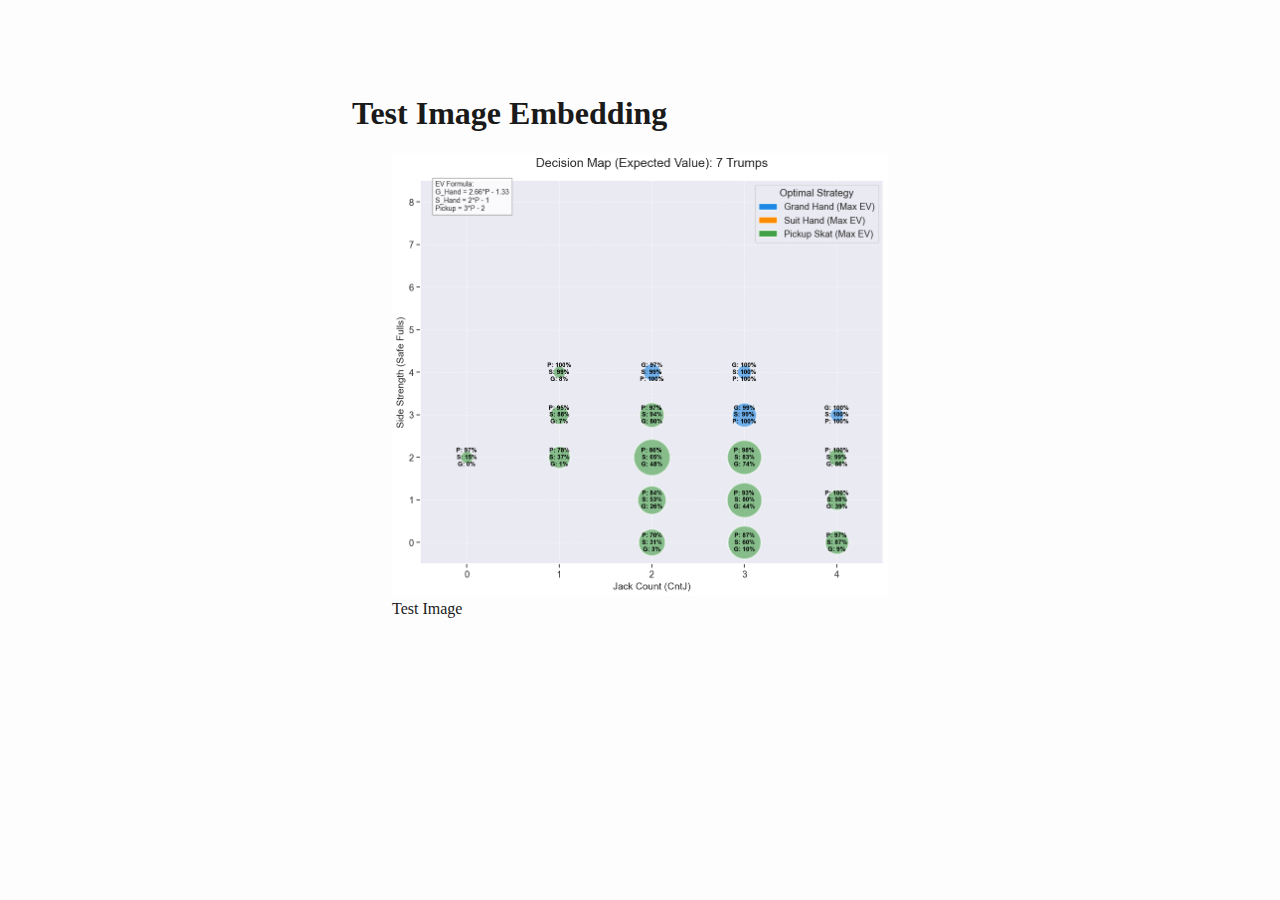
<file: test_embed.html>
<!DOCTYPE html>
<html xmlns="http://www.w3.org/1999/xhtml" lang xml:lang>
<head>
  <meta charset="utf-8" />
  <meta name="generator" content="pandoc" />
  <meta name="viewport" content="width=device-width, initial-scale=1.0, user-scalable=yes" />
  <title>test_embed</title>
  <style>
html {
color: #1a1a1a;
background-color: #fdfdfd;
}
body {
margin: 0 auto;
max-width: 36em;
padding-left: 50px;
padding-right: 50px;
padding-top: 50px;
padding-bottom: 50px;
hyphens: auto;
overflow-wrap: break-word;
text-rendering: optimizeLegibility;
font-kerning: normal;
}
@media (max-width: 600px) {
body {
font-size: 0.9em;
padding: 12px;
}
h1 {
font-size: 1.8em;
}
}
@media print {
html {
background-color: white;
}
body {
background-color: transparent;
color: black;
font-size: 12pt;
}
p, h2, h3 {
orphans: 3;
widows: 3;
}
h2, h3, h4 {
page-break-after: avoid;
}
}
p {
margin: 1em 0;
}
a {
color: #1a1a1a;
}
a:visited {
color: #1a1a1a;
}
img {
max-width: 100%;
}
svg {
height: auto;
max-width: 100%;
}
h1, h2, h3, h4, h5, h6 {
margin-top: 1.4em;
}
h5, h6 {
font-size: 1em;
font-style: italic;
}
h6 {
font-weight: normal;
}
ol, ul {
padding-left: 1.7em;
margin-top: 1em;
}
li > ol, li > ul {
margin-top: 0;
}
blockquote {
margin: 1em 0 1em 1.7em;
padding-left: 1em;
border-left: 2px solid #e6e6e6;
color: #606060;
}
code {
font-family: Menlo, Monaco, Consolas, 'Lucida Console', monospace;
font-size: 85%;
margin: 0;
hyphens: manual;
}
pre {
margin: 1em 0;
overflow: auto;
}
pre code {
padding: 0;
overflow: visible;
overflow-wrap: normal;
}
.sourceCode {
background-color: transparent;
overflow: visible;
}
hr {
border: none;
border-top: 1px solid #1a1a1a;
height: 1px;
margin: 1em 0;
}
table {
margin: 1em 0;
border-collapse: collapse;
width: 100%;
overflow-x: auto;
display: block;
font-variant-numeric: lining-nums tabular-nums;
}
table caption {
margin-bottom: 0.75em;
}
tbody {
margin-top: 0.5em;
border-top: 1px solid #1a1a1a;
border-bottom: 1px solid #1a1a1a;
}
th {
border-top: 1px solid #1a1a1a;
padding: 0.25em 0.5em 0.25em 0.5em;
}
td {
padding: 0.125em 0.5em 0.25em 0.5em;
}
header {
margin-bottom: 4em;
text-align: center;
}
#TOC li {
list-style: none;
}
#TOC ul {
padding-left: 1.3em;
}
#TOC > ul {
padding-left: 0;
}
#TOC a:not(:hover) {
text-decoration: none;
}
code{white-space: pre-wrap;}
span.smallcaps{font-variant: small-caps;}
div.columns{display: flex; gap: min(4vw, 1.5em);}
div.column{flex: auto; overflow-x: auto;}
div.hanging-indent{margin-left: 1.5em; text-indent: -1.5em;}

ul.task-list[class]{list-style: none;}
ul.task-list li input[type="checkbox"] {
font-size: inherit;
width: 0.8em;
margin: 0 0.8em 0.2em -1.6em;
vertical-align: middle;
}
.display.math{display: block; text-align: center; margin: 0.5rem auto;}
</style>
</head>
<body>
<h1 id="test-image-embedding">Test Image Embedding</h1>
<figure>
<img role="img" aria-label="Test Image" src="[data-uri]" alt="Test Image" />
<figcaption aria-hidden="true">Test Image</figcaption>
</figure>
</body>
</html>
</file>
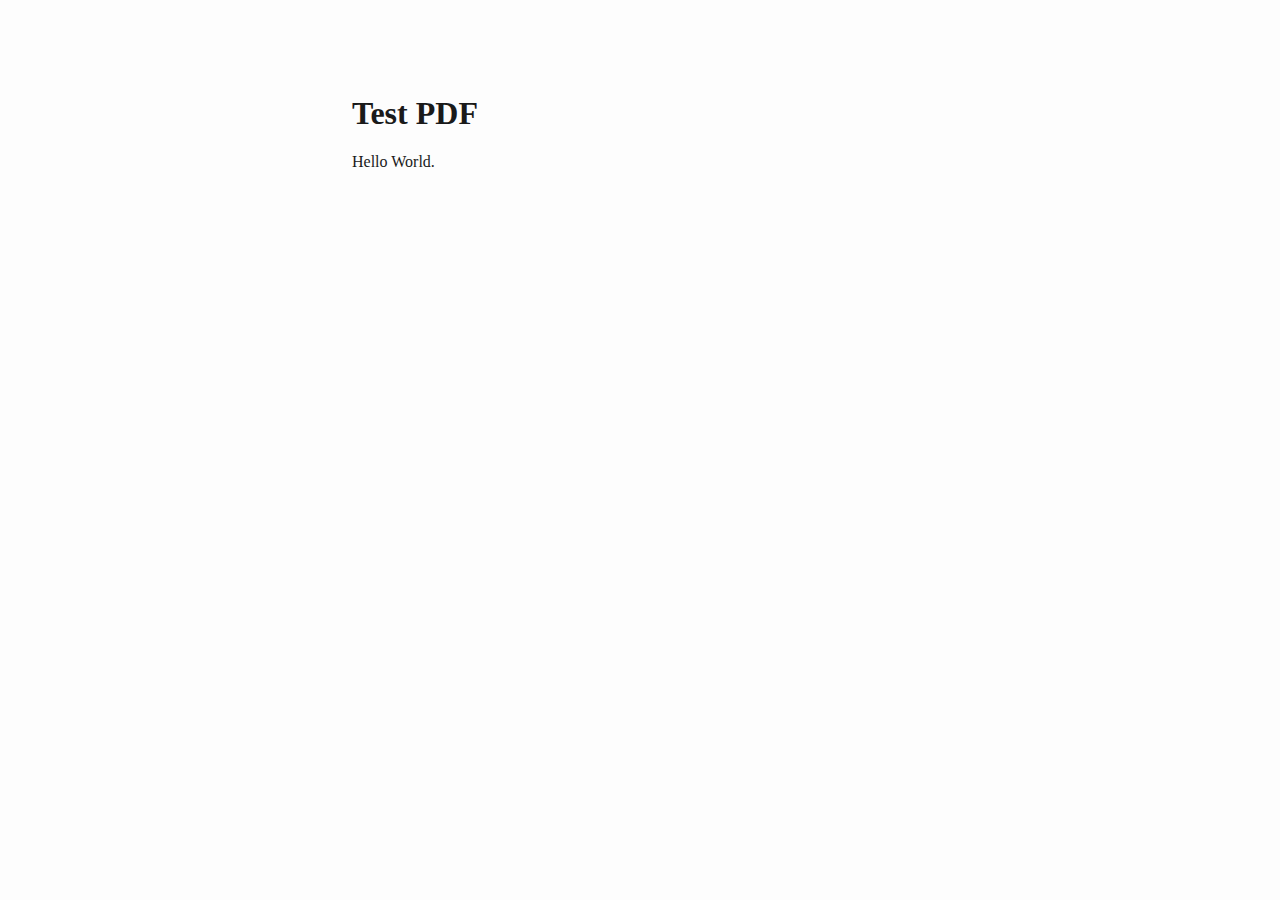
<file: test_pandoc.html>
<!DOCTYPE html>
<html xmlns="http://www.w3.org/1999/xhtml" lang xml:lang>
<head>
  <meta charset="utf-8" />
  <meta name="generator" content="pandoc" />
  <meta name="viewport" content="width=device-width, initial-scale=1.0, user-scalable=yes" />
  <title>test_pandoc</title>
  <style>
html {
color: #1a1a1a;
background-color: #fdfdfd;
}
body {
margin: 0 auto;
max-width: 36em;
padding-left: 50px;
padding-right: 50px;
padding-top: 50px;
padding-bottom: 50px;
hyphens: auto;
overflow-wrap: break-word;
text-rendering: optimizeLegibility;
font-kerning: normal;
}
@media (max-width: 600px) {
body {
font-size: 0.9em;
padding: 12px;
}
h1 {
font-size: 1.8em;
}
}
@media print {
html {
background-color: white;
}
body {
background-color: transparent;
color: black;
font-size: 12pt;
}
p, h2, h3 {
orphans: 3;
widows: 3;
}
h2, h3, h4 {
page-break-after: avoid;
}
}
p {
margin: 1em 0;
}
a {
color: #1a1a1a;
}
a:visited {
color: #1a1a1a;
}
img {
max-width: 100%;
}
svg {
height: auto;
max-width: 100%;
}
h1, h2, h3, h4, h5, h6 {
margin-top: 1.4em;
}
h5, h6 {
font-size: 1em;
font-style: italic;
}
h6 {
font-weight: normal;
}
ol, ul {
padding-left: 1.7em;
margin-top: 1em;
}
li > ol, li > ul {
margin-top: 0;
}
blockquote {
margin: 1em 0 1em 1.7em;
padding-left: 1em;
border-left: 2px solid #e6e6e6;
color: #606060;
}
code {
font-family: Menlo, Monaco, Consolas, 'Lucida Console', monospace;
font-size: 85%;
margin: 0;
hyphens: manual;
}
pre {
margin: 1em 0;
overflow: auto;
}
pre code {
padding: 0;
overflow: visible;
overflow-wrap: normal;
}
.sourceCode {
background-color: transparent;
overflow: visible;
}
hr {
border: none;
border-top: 1px solid #1a1a1a;
height: 1px;
margin: 1em 0;
}
table {
margin: 1em 0;
border-collapse: collapse;
width: 100%;
overflow-x: auto;
display: block;
font-variant-numeric: lining-nums tabular-nums;
}
table caption {
margin-bottom: 0.75em;
}
tbody {
margin-top: 0.5em;
border-top: 1px solid #1a1a1a;
border-bottom: 1px solid #1a1a1a;
}
th {
border-top: 1px solid #1a1a1a;
padding: 0.25em 0.5em 0.25em 0.5em;
}
td {
padding: 0.125em 0.5em 0.25em 0.5em;
}
header {
margin-bottom: 4em;
text-align: center;
}
#TOC li {
list-style: none;
}
#TOC ul {
padding-left: 1.3em;
}
#TOC > ul {
padding-left: 0;
}
#TOC a:not(:hover) {
text-decoration: none;
}
code{white-space: pre-wrap;}
span.smallcaps{font-variant: small-caps;}
div.columns{display: flex; gap: min(4vw, 1.5em);}
div.column{flex: auto; overflow-x: auto;}
div.hanging-indent{margin-left: 1.5em; text-indent: -1.5em;}

ul.task-list[class]{list-style: none;}
ul.task-list li input[type="checkbox"] {
font-size: inherit;
width: 0.8em;
margin: 0 0.8em 0.2em -1.6em;
vertical-align: middle;
}
.display.math{display: block; text-align: center; margin: 0.5rem auto;}
</style>
</head>
<body>
<h1 id="test-pdf">Test PDF</h1>
<p>Hello World.</p>
</body>
</html>
</file>
